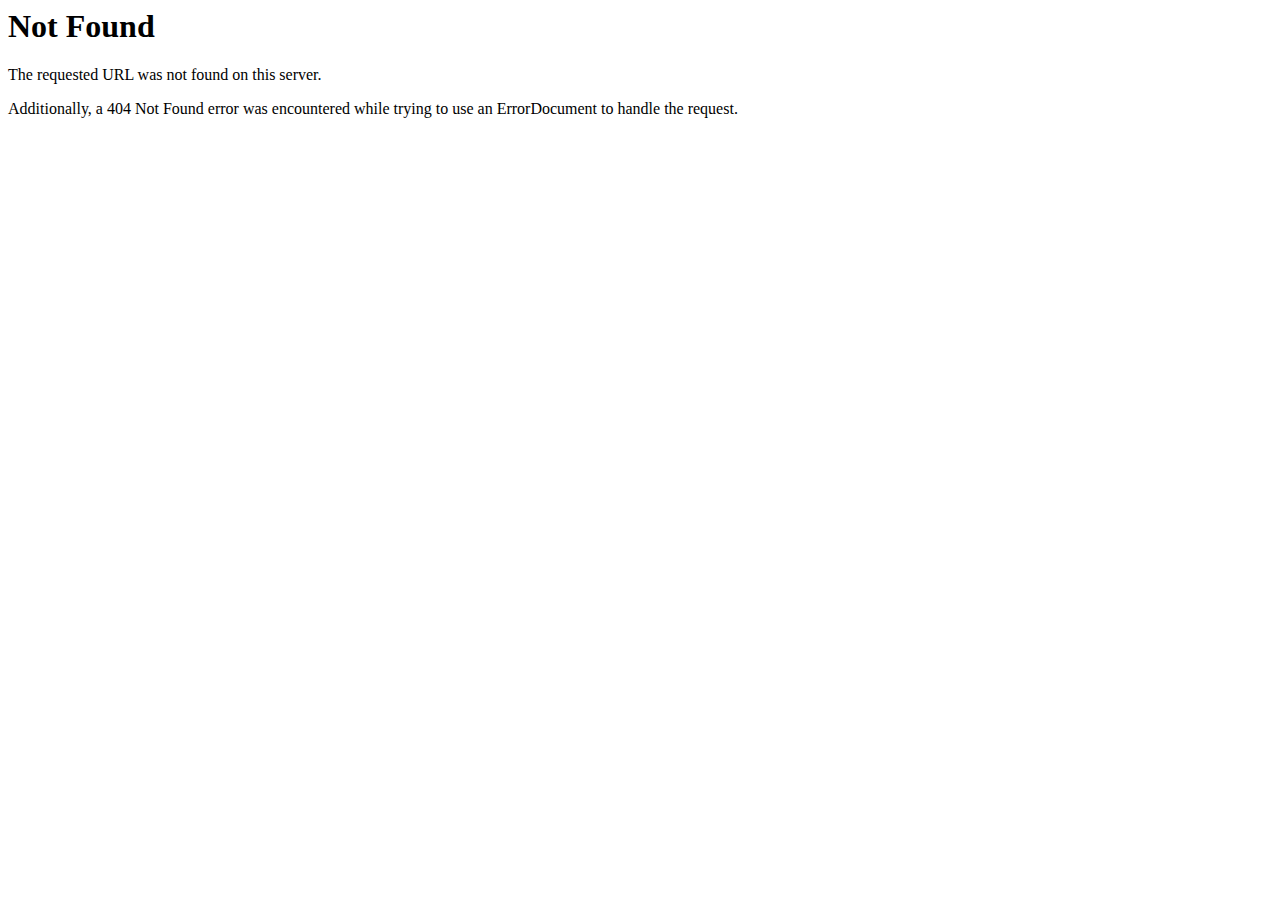
<file: fonts/glyphicons-halflings-regular-2.html>
<!DOCTYPE HTML PUBLIC "-//IETF//DTD HTML 2.0//EN">
<html><head>
<title>404 Not Found</title>
</head><body>
<h1>Not Found</h1>
<p>The requested URL was not found on this server.</p>
<p>Additionally, a 404 Not Found
error was encountered while trying to use an ErrorDocument to handle the request.</p>
</body></html>
</file>
